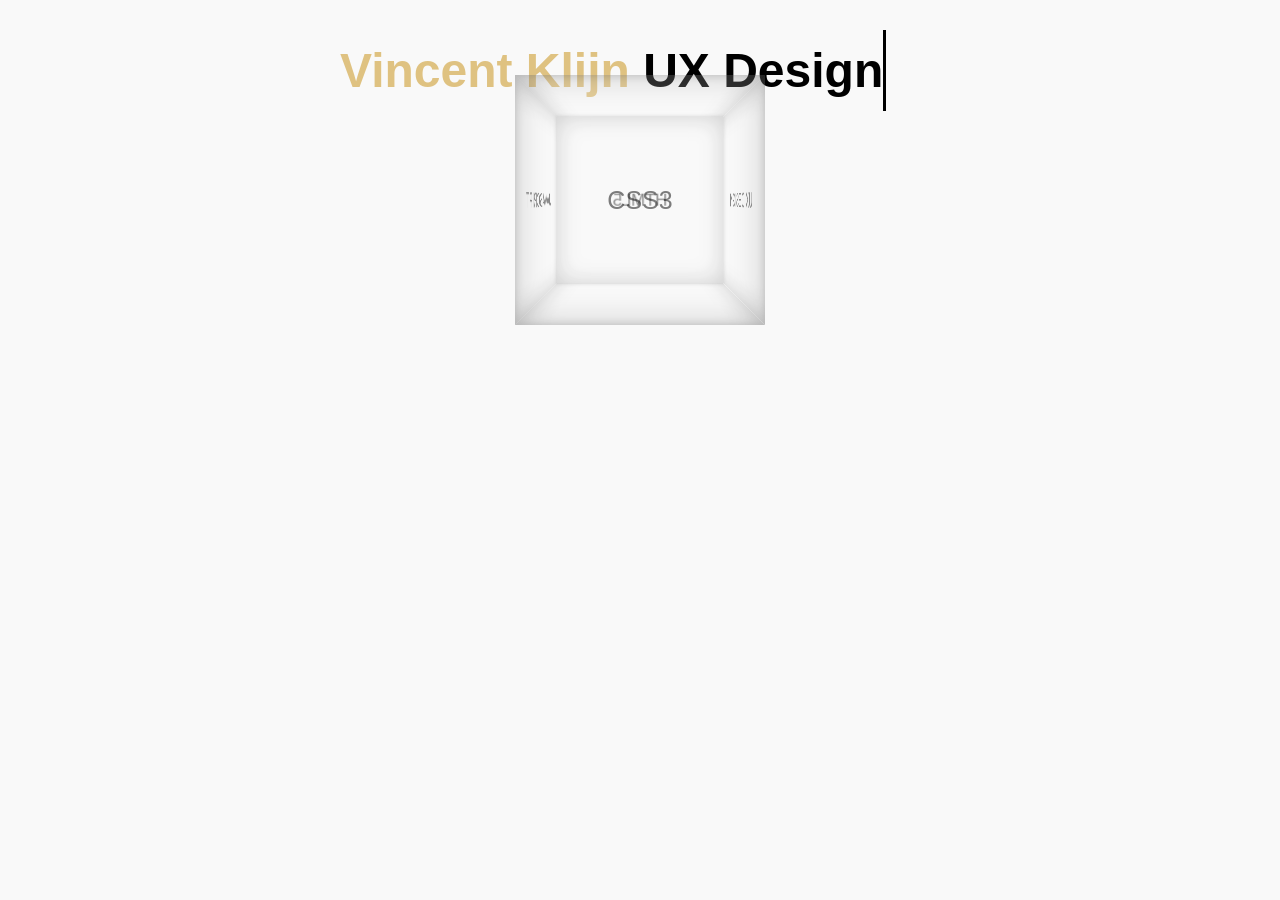
<file: index.html>
<!doctype html>
<html>
<head>
	<meta charset="utf-8">
	<meta name="description" content="Animated Logo using CSS3">
	<meta name="viewport" content="width=device-width, user-scalable=no">
	<title>Animated Cube</title>
	<link href="css/AnitmatedCubeWithCSS3.css" rel="stylesheet" type="text/css">
    <link href="https://fonts.googleapis.com/css?family=Oxygen" rel="stylesheet" type="text/css'">
</head>

<body>
	<section id="wrapper">
    	<div id="cube-wrapper">
        	<div id="logo-text">
            	<h1><span id="name-color">Vincent Klijn</span> UX Design</h1>
            </div>
            <div id="cube">
            	<div class="side front">CSS3</div>
            	<div class="side back">HTML5</div>
            	<div class="side top"></div>
            	<div class="side bottom"></div>
            	<div class="side left">JavaScript</div>
            	<div class="side right">UX Design</div>
            </div>
        </div>
    </section>
</body>
</html>
</file>
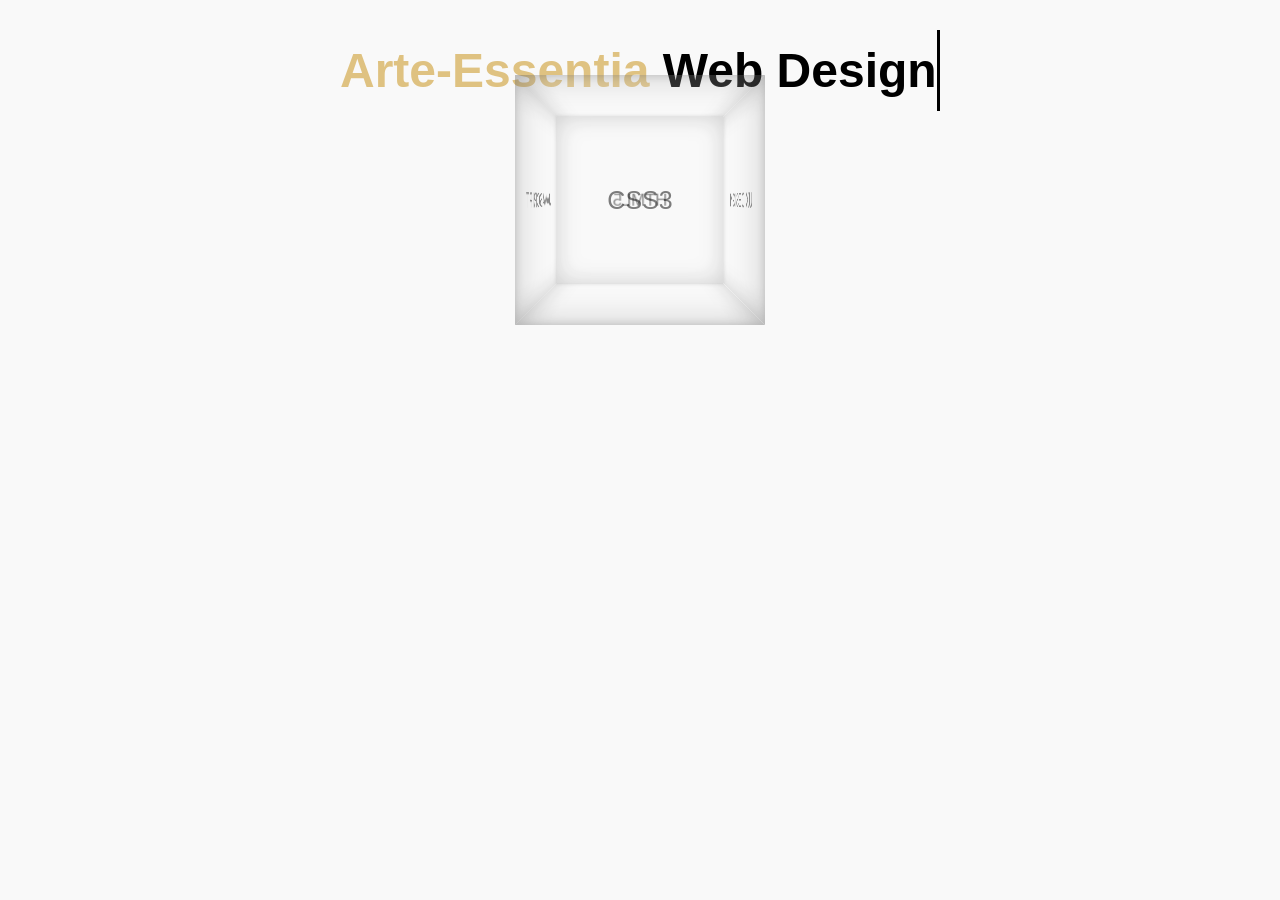
<file: AnimatedCubeWithCSS3.html>
<!doctype html>
<html>
<head>
	<meta charset="utf-8">
	<meta name="description" content="Animated Logo using CSS3">
	<meta name="viewport" content="width=device-width, user-scalable=no">
	<title>Animated Cube</title>
	<link href="AnitmatedCubeWithCSS3.css" rel="stylesheet" type="text/css">
    <link href="https://fonts.googleapis.com/css?family=Oxygen" rel="stylesheet" type="text/css'">
</head>

<body>
	<section id="wrapper">
    	<div id="cube-wrapper">
        	<div id="logo-text">
            	<h1><span id="name-color">Arte-Essentia</span> Web Design</h1>
            </div>
            <div id="cube">
            	<div class="side front">CSS3</div>
            	<div class="side back">HTML5</div>
            	<div class="side top"></div>
            	<div class="side bottom"></div>
            	<div class="side left">JavaScript</div>
            	<div class="side right">UX Design</div>
            </div>
        </div>
    </section>
</body>
</html>
</file>
<file: css/AnitmatedCubeWithCSS3.css>
@charset "utf-8";
/* CSS Document */
/* -webkit: Chrome Safari */
/* -moz: Firefox */
/* -ms: Internet Explorer */
/* -o: Opera */

/* set BG-color and font */
body {
	background: #F9F9F9;
	font-family: 'Oxygen', sans-serif;
}

/* set width and center */
#wrapper {
	width: 900px;
	margin: 100px auto;
}

/* set the initial perspective of the cube-wrapper */
#cube-wrapper {
	position: relative;
	-webkit-perspective: 500px;
	-moz-perspective: 500px;
	-ms-perspective: 500px;
	-o-perspective: 500px;
	perspective: 500px;
	-webkit-perspective-origin: 50% 100px;
	-moz-perspective-origin: 50% 100px;
	-ms-perspective-origin: 50% 100px;
	-o-perspective-origin: 50% 100px;
	perspective-origin: 50% 100px;
}

/* set keyframes for rotating animation */
@-webkit-keyframes spinTheCube {
	from { -webkit-transform: rotateY(0) }
	to { -webkit-transform: rotateY(360deg)	}
}
@-moz-keyframes spinTheCube {
	from { -moz-transform: rotateY(0) }
	to { -moz-transform: rotateY(360deg) }
}
@-o-keyframes spinTheCube {
	from { -o-transform: rotateY(0) }
	to { -o-transform: rotateY(360deg)	}
}
@keyframes spinTheCube {
	from { transform: rotateY(0) }
	to { transform: rotateY(360deg)	}
}

/* now set the cube and call the spin animation */
#cube {
	position: relative;
	width: 200px;
	margin: 0 auto;
	-webkit-transform-style: preserve-3d;
	-moz-transform-style: preserve-3d;
	-ms-transform-style: preserve-3d;
	-o-transform-style: preserve-3d;
	transform-style: preserve-3d;
	-webkit-animation: spinTheCube 4s infinite linear;
	-moz-animation: spinTheCube 4s infinite linear;
	-ms-animation: spinTheCube 4s infinite linear;
	-o-animation: spinTheCube 4s infinite linear;
	animation: spinTheCube 4s infinite linear;
	-webkit-transition: all 1s linear;
	-moz-transition: all 1s linear;
	-ms-transition: all 1s linear;
	-o-transition: all 1s linear;
	transition: all 1s linear;
}

/* create the cube sides */
/* this is a class, because we need it several times */
.side {
	position: absolute;
	width: 200px;
	height: 200px;
	display: block;
	background: rgba(255,255,255,0.1);
	box-shadow: inset 0 0 30px rgba(0,0,0,0.2);
	font-size:20px;
	text-align: center;
	line-height: 200px;
	color: rgba(0,0,0,0.5);
	text-transform: uppercase;
	-webkit-transition: all 1s linear;
	-moz-transition: all 1s linear;
	-ms-transition: all 1s linear;
	-o-transition: all 1s linear;
	transition: all 1s linear;
}

/* target the individual sides */
/* we have two classes for side, a universal one and specific one */
.front {
	-webkit-transform: translateZ(100px);
	-moz-transform: translateZ(100px);
	-ms-transform: translateZ(100px);
	-o-transform: translateZ(100px);
	transform: translateZ(100px);
}

.back {
	-webkit-transform: translateZ(-100px) rotateY(180deg);
	-moz-transform: translateZ(-100px) rotateY(180deg);
	-ms-transform: translateZ(-100px) rotateY(180deg);
	-o-transform: translateZ(-100px) rotateY(180deg);
	transform: translateZ(-100px) rotateY(180deg);
}

.right {
	-webkit-transform: rotateY(-270deg) translateX(100px);
	-moz-transform: rotateY(-270deg) translateX(100px);
	-ms-transform: rotateY(-270deg) translateX(100px);
	-o-transform: rotateY(-270deg) translateX(100px);
	transform: rotateY(-270deg) translateX(100px);
	-webkit-transform-origin: top right;
	-moz-transform-origin: top right;
	-ms-transform-origin: top right;
	-o-transform-origin: top right;
	transform-origin: top right;
}

.left {
	-webkit-transform: rotateY(270deg) translateX(-100px);
	-moz-transform: rotateY(270deg) translateX(-100px);
	-ms-transform: rotateY(270deg) translateX(-100px);
	-o-transform: rotateY(270deg) translateX(-100px);
	transform: rotateY(270deg) translateX(-100px);
	-webkit-transform-origin: center left;
	-moz-transform-origin: center left;
	-ms-transform-origin: center left;
	-o-transform-origin: center left;
	transform-origin: center left;
}

.top {
	-webkit-transform: rotateX(-90deg) translateY(-100px);
	-moz-transform: rotateX(-90deg) translateY(-100px);
	-ms-transform: rotateX(-90deg) translateY(-100px);
	-o-transform: rotateX(-90deg) translateY(-100px);
	transform: rotateX(-90deg) translateY(-100px);
	-webkit-transform-origin: top center;
	-moz-transform-origin: top center;
	-ms-transform-origin: top center;
	-o-transform-origin: top center;
	transform-origin: top center;
}

.bottom {
	-webkit-transform: rotateX(90deg) translateY(100px);
	-moz-transform: rotateX(90deg) translateY(100px);
	-ms-transform: rotateX(90deg) translateY(100px);
	-o-transform: rotateX(90deg) translateY(100px);
	transform: rotateX(90deg) translateY(100px);
	-webkit-transform-origin: bottom center;
	-moz-transform-origin: bottom center;
	-ms-transform-origin: bottom center;
	-o-transform-origin: bottom center;
	transform-origin: bottom center;
}

/* set keyframes for typing animation for the title */
@-webkit-keyframes typingTitle {
	from { width: 0	}
	to { width: 18em }
}
@-moz-keyframes typingTitle {
	from { width: 0	}
	to { width: 18em }
}
@-o-keyframes typingTitle {
	from { width: 0	}
	to { width: 18em }
}
@keyframes typingTitle {
	from { width: 0	}
	to { width: 18em }
}

/* add a blinking cursor */
@-webkit-keyframes blinkingCursor {
	from, to { border-right-color: white }
	50% { border-right-color: black }
}
@-moz-keyframes blinkingCursor {
	from, to { border-right-color: white }
	50% { border-right-color: black }
}
@-o-keyframes blinkingCursor {
	from, to { border-right-color: white }
	50% { border-right-color: black }
}
@keyframes blinkingCursor {
	from, to { border-right-color: white }
	50% { border-right-color: black }
}

/* format and animate the logo */
#logo-text {
	position: absolute;
	top: -70px;
	left: 150px;
	font-size: 2em;
	white-space: nowrap;
	overflow: hidden;
	border-right: 0.1em solid black;
	line-height: 1px;
	-webkit-animation: typingTitle 4s steps(24, end), blinkingCursor 0.8s step-end 4s infinite;
	-moz-animation: typingTitle 4s steps(24, end), blinkingCursor 0.8s step-end 4s infinite;
	-ms-animation: typingTitle 4s steps(24, end), blinkingCursor 0.8s step-end 4s infinite;
	-o-animation: typingTitle 4s steps(24, end), blinkingCursor 0.8s step-end 4s infinite;
	animation: typingTitle 4s steps(24, end), blinkingCursor 0.8s step-end 4s infinite;
}

/* Accentuate the Name */
#logo-text #name-color {
	font-weight: bold;
	color: #DFC281;
}
</file>
<file: AnitmatedCubeWithCSS3.css>
@charset "utf-8";
/* CSS Document */
/* -webkit: Chrome Safari */
/* -moz: Firefox */
/* -ms: Internet Explorer */
/* -o: Opera */

/* set BG-color and font */
body {
	background: #F9F9F9;
	font-family: 'Oxygen', sans-serif;
}

/* set width and center */
#wrapper {
	width: 900px;
	margin: 100px auto;
}

/* set the initial perspective of the cube-wrapper */
#cube-wrapper {
	position: relative;
	-webkit-perspective: 500px;
	-moz-perspective: 500px;
	-ms-perspective: 500px;
	-o-perspective: 500px;
	perspective: 500px;
	-webkit-perspective-origin: 50% 100px;
	-moz-perspective-origin: 50% 100px;
	-ms-perspective-origin: 50% 100px;
	-o-perspective-origin: 50% 100px;
	perspective-origin: 50% 100px;
}

/* set keyframes for rotating animation */
@-webkit-keyframes spinTheCube {
	from { -webkit-transform: rotateY(0) }
	to { -webkit-transform: rotateY(360deg)	}
}
@-moz-keyframes spinTheCube {
	from { -moz-transform: rotateY(0) }
	to { -moz-transform: rotateY(360deg) }
}
@-o-keyframes spinTheCube {
	from { -o-transform: rotateY(0) }
	to { -o-transform: rotateY(360deg)	}
}
@keyframes spinTheCube {
	from { transform: rotateY(0) }
	to { transform: rotateY(360deg)	}
}

/* now set the cube and call the spin animation */
#cube {
	position: relative;
	width: 200px;
	margin: 0 auto;
	-webkit-transform-style: preserve-3d;
	-moz-transform-style: preserve-3d;
	-ms-transform-style: preserve-3d;
	-o-transform-style: preserve-3d;
	transform-style: preserve-3d;
	-webkit-animation: spinTheCube 4s infinite linear;
	-moz-animation: spinTheCube 4s infinite linear;
	-ms-animation: spinTheCube 4s infinite linear;
	-o-animation: spinTheCube 4s infinite linear;
	animation: spinTheCube 4s infinite linear;
	-webkit-transition: all 1s linear;
	-moz-transition: all 1s linear;
	-ms-transition: all 1s linear;
	-o-transition: all 1s linear;
	transition: all 1s linear;
}

/* create the cube sides */
/* this is a class, because we need it several times */
.side {
	position: absolute;
	width: 200px;
	height: 200px;
	display: block;
	background: rgba(255,255,255,0.1);
	box-shadow: inset 0 0 30px rgba(0,0,0,0.2);
	font-size:20px;
	text-align: center;
	line-height: 200px;
	color: rgba(0,0,0,0.5);
	text-transform: uppercase;
	-webkit-transition: all 1s linear;
	-moz-transition: all 1s linear;
	-ms-transition: all 1s linear;
	-o-transition: all 1s linear;
	transition: all 1s linear;
}

/* target the individual sides */
/* we have two classes for side, a universal one and specific one */
.front {
	-webkit-transform: translateZ(100px);
	-moz-transform: translateZ(100px);
	-ms-transform: translateZ(100px);
	-o-transform: translateZ(100px);
	transform: translateZ(100px);
}

.back {
	-webkit-transform: translateZ(-100px) rotateY(180deg);
	-moz-transform: translateZ(-100px) rotateY(180deg);
	-ms-transform: translateZ(-100px) rotateY(180deg);
	-o-transform: translateZ(-100px) rotateY(180deg);
	transform: translateZ(-100px) rotateY(180deg);
}

.right {
	-webkit-transform: rotateY(-270deg) translateX(100px);
	-moz-transform: rotateY(-270deg) translateX(100px);
	-ms-transform: rotateY(-270deg) translateX(100px);
	-o-transform: rotateY(-270deg) translateX(100px);
	transform: rotateY(-270deg) translateX(100px);
	-webkit-transform-origin: top right;
	-moz-transform-origin: top right;
	-ms-transform-origin: top right;
	-o-transform-origin: top right;
	transform-origin: top right;
}

.left {
	-webkit-transform: rotateY(270deg) translateX(-100px);
	-moz-transform: rotateY(270deg) translateX(-100px);
	-ms-transform: rotateY(270deg) translateX(-100px);
	-o-transform: rotateY(270deg) translateX(-100px);
	transform: rotateY(270deg) translateX(-100px);
	-webkit-transform-origin: center left;
	-moz-transform-origin: center left;
	-ms-transform-origin: center left;
	-o-transform-origin: center left;
	transform-origin: center left;
}

.top {
	-webkit-transform: rotateX(-90deg) translateY(-100px);
	-moz-transform: rotateX(-90deg) translateY(-100px);
	-ms-transform: rotateX(-90deg) translateY(-100px);
	-o-transform: rotateX(-90deg) translateY(-100px);
	transform: rotateX(-90deg) translateY(-100px);
	-webkit-transform-origin: top center;
	-moz-transform-origin: top center;
	-ms-transform-origin: top center;
	-o-transform-origin: top center;
	transform-origin: top center;
}

.bottom {
	-webkit-transform: rotateX(90deg) translateY(100px);
	-moz-transform: rotateX(90deg) translateY(100px);
	-ms-transform: rotateX(90deg) translateY(100px);
	-o-transform: rotateX(90deg) translateY(100px);
	transform: rotateX(90deg) translateY(100px);
	-webkit-transform-origin: bottom center;
	-moz-transform-origin: bottom center;
	-ms-transform-origin: bottom center;
	-o-transform-origin: bottom center;
	transform-origin: bottom center;
}

/* set keyframes for typing animation for the title */
@-webkit-keyframes typingTitle {
	from { width: 0	}
	to { width: 18em }
}
@-moz-keyframes typingTitle {
	from { width: 0	}
	to { width: 18em }
}
@-o-keyframes typingTitle {
	from { width: 0	}
	to { width: 18em }
}
@keyframes typingTitle {
	from { width: 0	}
	to { width: 18em }
}

/* add a blinking cursor */
@-webkit-keyframes blinkingCursor {
	from, to { border-right-color: white }
	50% { border-right-color: black }
}
@-moz-keyframes blinkingCursor {
	from, to { border-right-color: white }
	50% { border-right-color: black }
}
@-o-keyframes blinkingCursor {
	from, to { border-right-color: white }
	50% { border-right-color: black }
}
@keyframes blinkingCursor {
	from, to { border-right-color: white }
	50% { border-right-color: black }
}

/* format and animate the logo */
#logo-text {
	position: absolute;
	top: -70px;
	left: 150px;
	font-size: 2em;
	white-space: nowrap;
	overflow: hidden;
	border-right: 0.1em solid black;
	line-height: 1px;
	-webkit-animation: typingTitle 4s steps(24, end), blinkingCursor 0.8s step-end 4s infinite;
	-moz-animation: typingTitle 4s steps(24, end), blinkingCursor 0.8s step-end 4s infinite;
	-ms-animation: typingTitle 4s steps(24, end), blinkingCursor 0.8s step-end 4s infinite;
	-o-animation: typingTitle 4s steps(24, end), blinkingCursor 0.8s step-end 4s infinite;
	animation: typingTitle 4s steps(24, end), blinkingCursor 0.8s step-end 4s infinite;
}

/* Accentuate the Name */
#logo-text #name-color {
	font-weight: bold;
	color: #DFC281;
}
</file>
